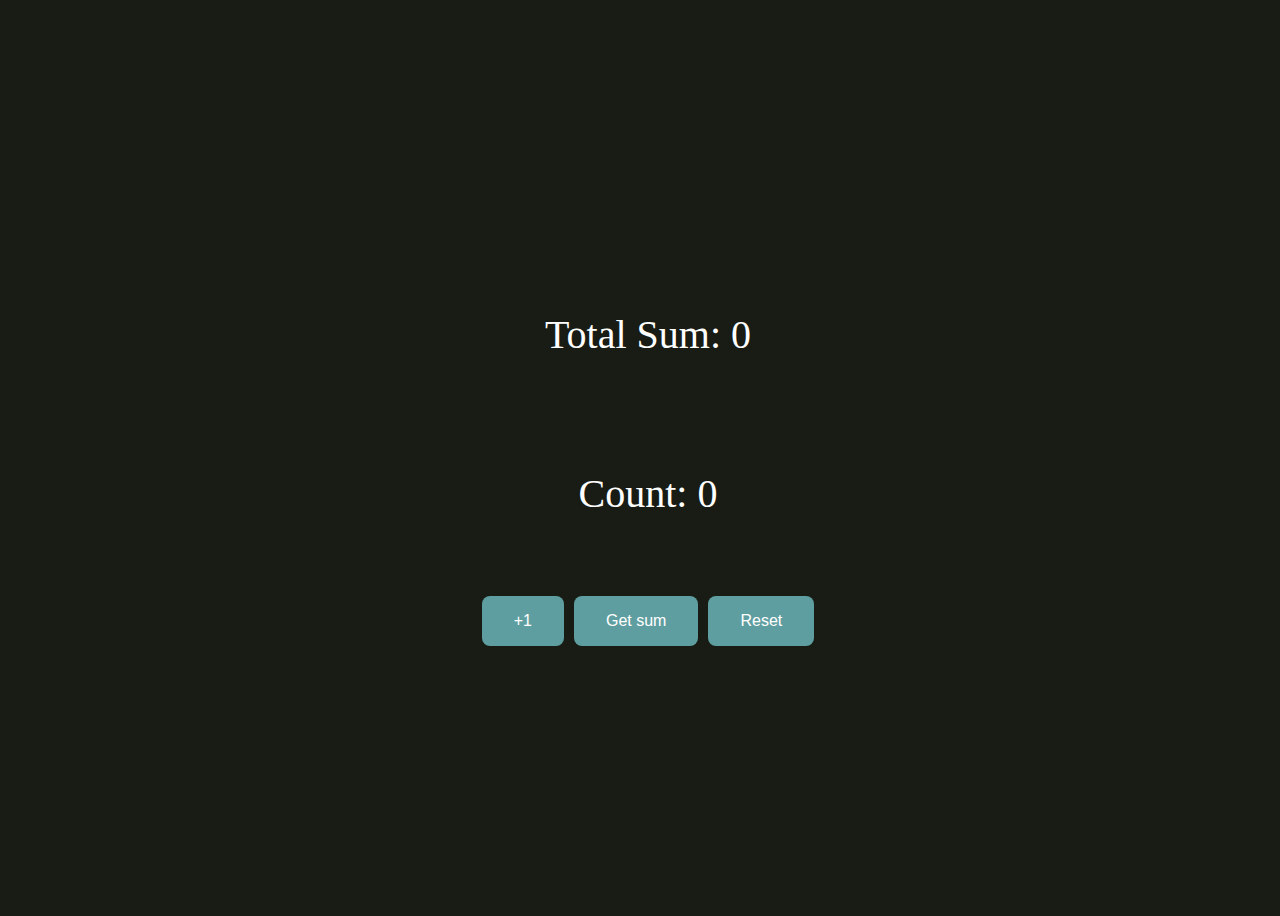
<file: dedicated-worker/index.html>
<!DOCTYPE html>
<html lang="en">
  <head>
    <meta charset="UTF-8" />
    <meta name="viewport" content="width=device-width, initial-scale=1.0" />
    <title>Dedicated Worker</title>
    <link rel="stylesheet" href="style.css" />
  </head>
  <body>
    <p>
      Total Sum:
      <span class="sum-ans">0</span>
    </p>
    <p>Count: <span class="count-ans">0</span></p>
    <div>
      <button class="increase">+1</button>
      <button class="get-sum">Get sum</button>
      <button class="reset">Reset</button>
    </div>
    <script src="./script.js"></script>
  </body>
</html>
</file>
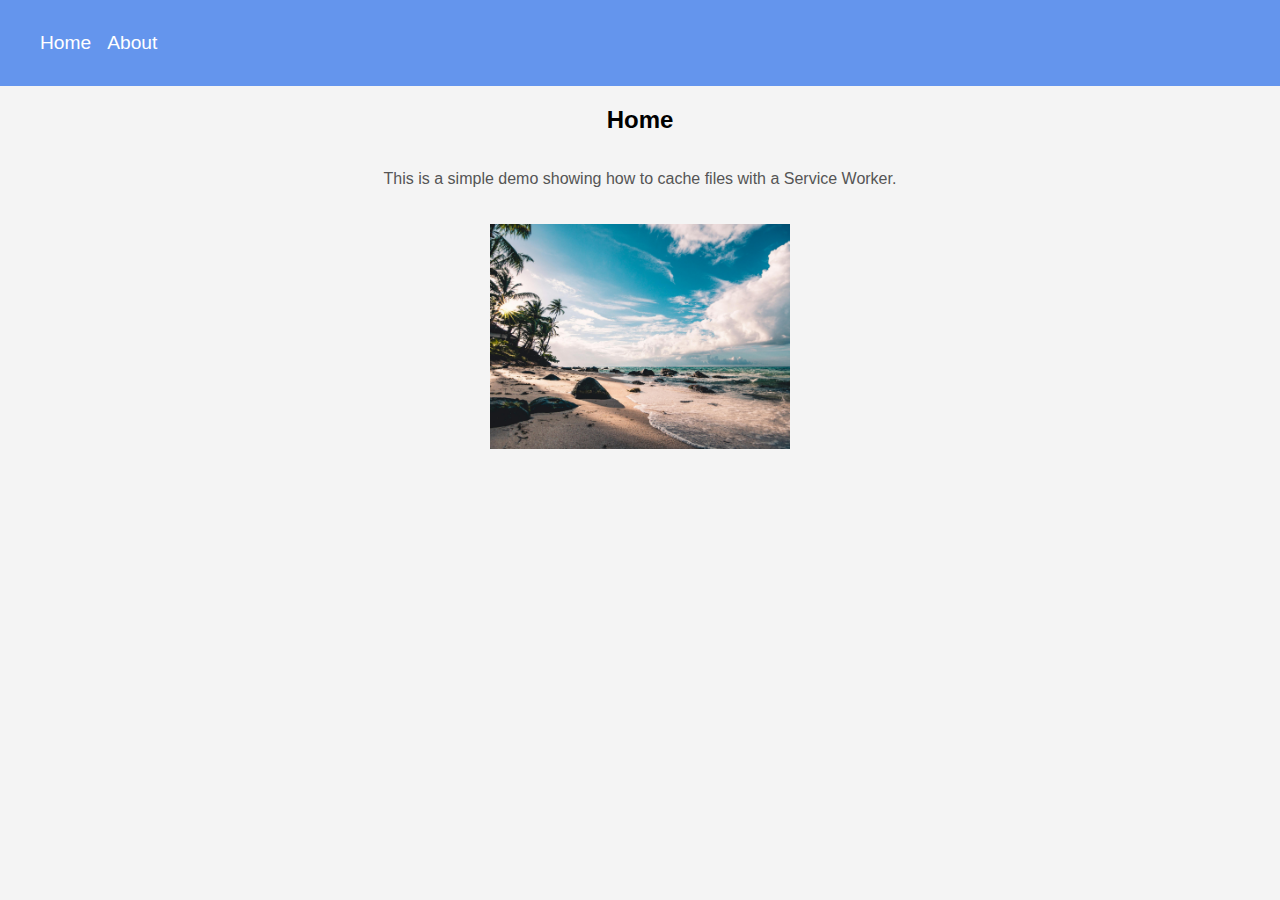
<file: service-worker/index.html>
<!DOCTYPE html>
<html lang="en">
  <head>
    <meta charset="UTF-8" />
    <meta name="viewport" content="width=device-width, initial-scale=1.0" />
    <title>Service Worker</title>
    <link rel="stylesheet" href="style.css" />
  </head>
  <body>
    <nav>
      <ul>
        <li>
          <a href="/service-worker">Home</a>
        </li>
        <li><a href="about.html">About</a></li>
      </ul>
    </nav>
    <h2>Home</h2>
    <p>
      This is a simple demo showing how to cache files with a Service Worker.
    </p>

    <img src="example.jpg" alt="Sample Image" id="image" />

    <script src="./script.js"></script>
  </body>
</html>
</file>
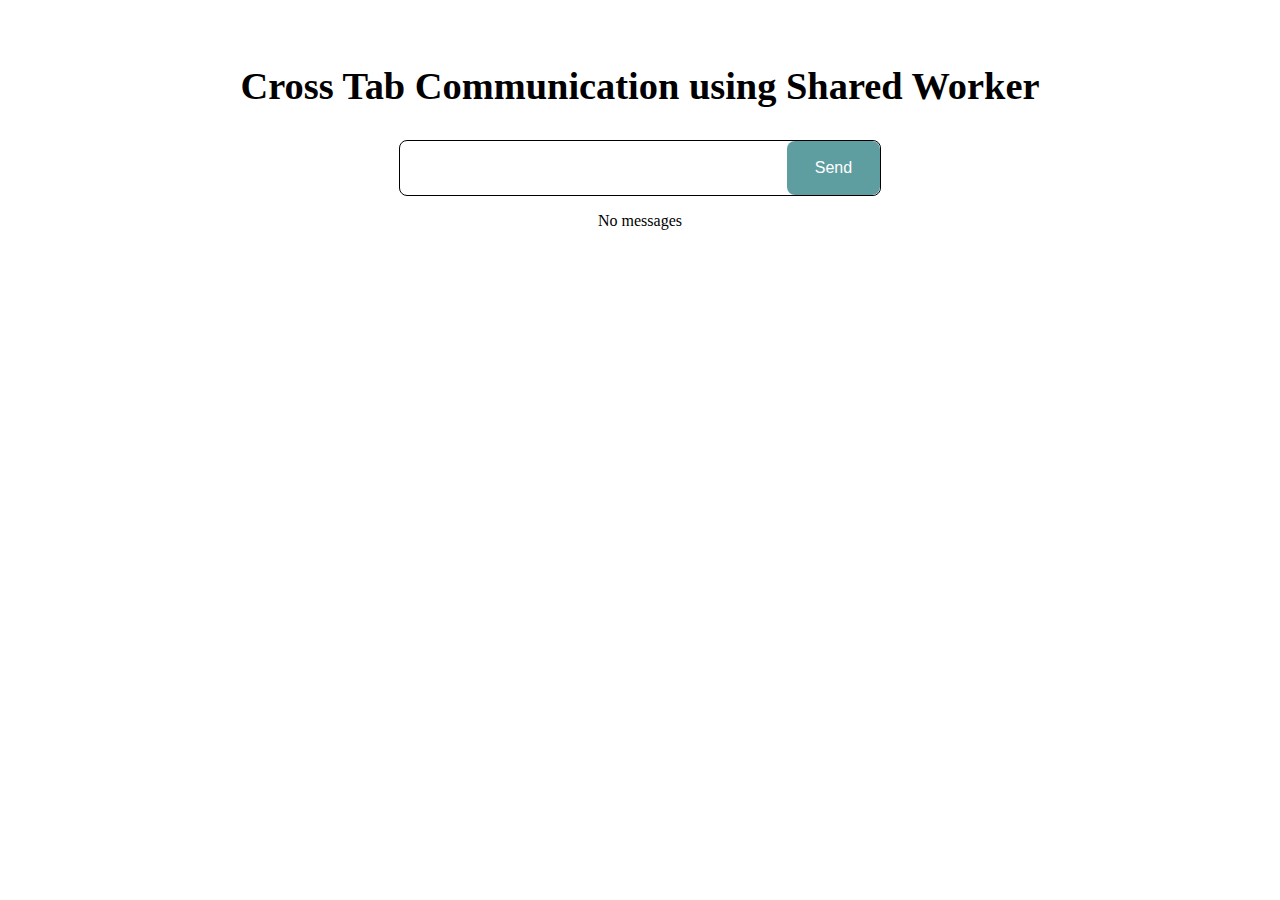
<file: shared-worker/index.html>
<!DOCTYPE html>
<html lang="en">
  <head>
    <meta charset="UTF-8" />
    <meta name="viewport" content="width=device-width, initial-scale=1.0" />
    <title>Shared Worker</title>
    <link rel="stylesheet" href="style.css" />
  </head>
  <body>
    <div class="container">
      <h2>Cross Tab Communication using Shared Worker</h2>
      <form id="messageForm">
        <input type="text" name="message" />
        <button type="submit" class="send-button">Send</button>
      </form>
      <p id="messagesPlaceholder">No messages</p>
      <ul id="messages" class="list-none grid"></ul>
    </div>
    <script src="./script.js"></script>
  </body>
</html>
</file>
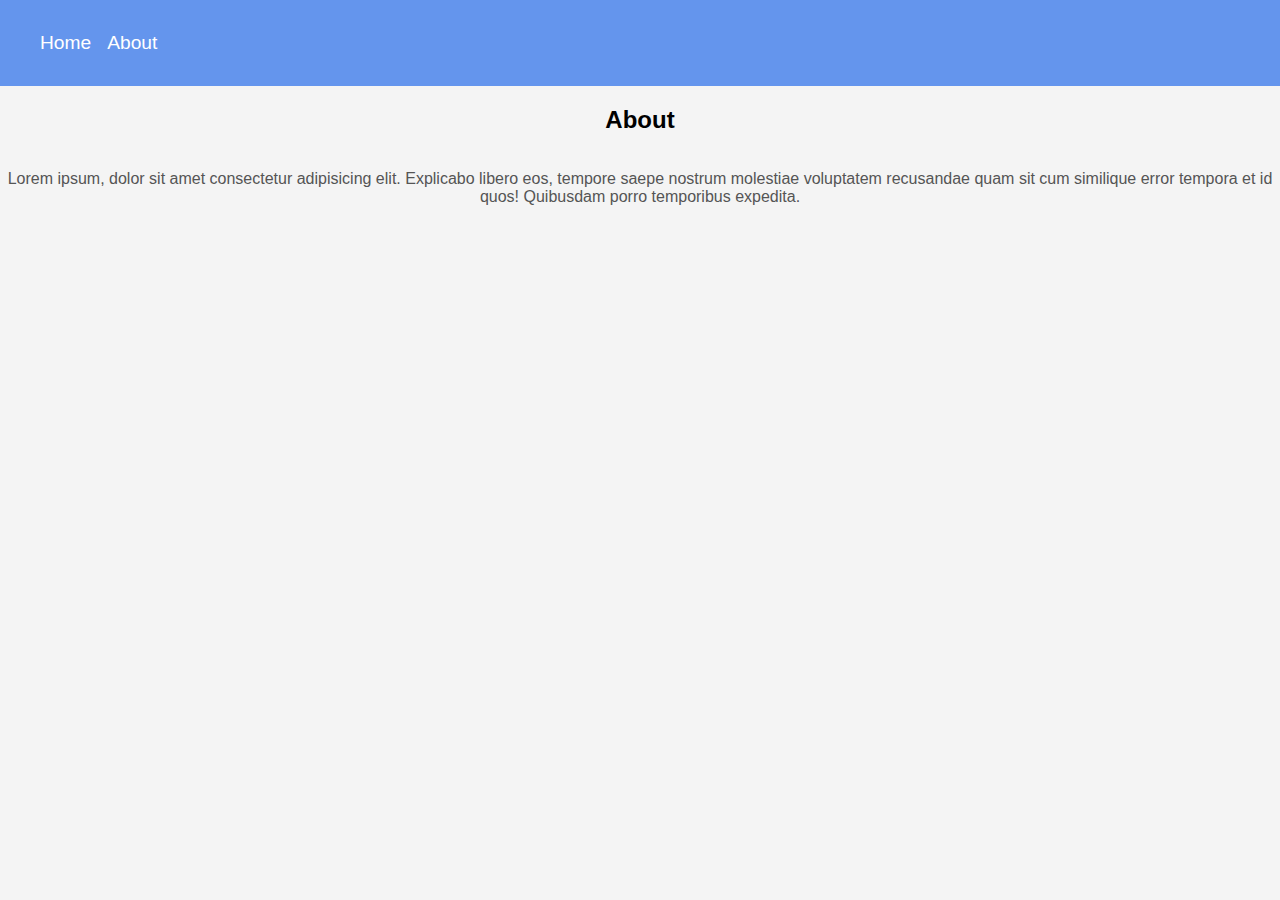
<file: service-worker/about.html>
<!DOCTYPE html>
<html lang="en">
  <head>
    <meta charset="UTF-8" />
    <meta name="viewport" content="width=device-width, initial-scale=1.0" />
    <title>Service Worker</title>
    <link rel="stylesheet" href="style.css" />
  </head>
  <body>
    <nav>
      <ul>
        <li>
          <a href="/service-worker">Home</a>
        </li>
        <li><a href="/service-worker/about.html">About</a></li>
      </ul>
    </nav>
    <h2>About</h2>
    <p>
      Lorem ipsum, dolor sit amet consectetur adipisicing elit. Explicabo libero
      eos, tempore saepe nostrum molestiae voluptatem recusandae quam sit cum
      similique error tempora et id quos! Quibusdam porro temporibus expedita.
    </p>
    <script src="./script.js"></script>
  </body>
</html>
</file>
<file: dedicated-worker/style.css>
body {
  width: 100vw;
  height: 100vh;
  background-color: #181c14;
  color: white;
  display: flex;
  justify-content: center;
  align-items: center;
  flex-direction: column;
  gap: 2rem;
  font-size: 2.5rem;
}

button {
  background-color: cadetblue;
  border: 0;
  padding: 1rem 2rem;
  color: white;
  font-size: 1rem;
  cursor: pointer;
  border-radius: 0.5rem;
}

button:hover {
  background-color: rgb(47, 86, 87);
}
</file>
<file: service-worker/style.css>
body {
  font-family: Arial, sans-serif;
  background-color: #f4f4f4;
  display: flex;
  flex-direction: column;
  align-items: center;
  height: 100vh;
  width: 100vw;
  margin: 0;
  box-sizing: border-box;
  text-align: center;
}

nav {
  width: 100%;
  background-color: cornflowerblue;
  padding: 1rem 0;
}
ul {
  display: flex;
  gap: 1rem;
  list-style: none;

  a {
    text-decoration: none;
    color: white;
    font-size: 1.2rem;
    &:hover {
      text-decoration: underline;
      text-underline-offset: 2px;
    }
  }
}

.container {
  text-align: center;
  background-color: white;
  padding: 20px;
  border-radius: 8px;
  box-shadow: 0 2px 10px rgba(0, 0, 0, 0.1);
}

h1 {
  color: #333;
}

p {
  color: #555;
}

img {
  max-width: 300px;
  margin-top: 20px;
}
</file>
<file: shared-worker/style.css>
body {
  box-sizing: border-box;
  margin: 0;
  padding: 0;
}

h2 {
  font-size: 2.4rem;
}

.container {
  width: 100vw;
  height: 50vh;
  display: flex;
  flex-direction: column;
  align-items: center;
  padding-top: 2rem;
}

#messageForm {
  display: flex;
  border: 1px solid;
  width: 30rem;
  border-radius: 0.5rem;
  overflow: hidden;
  min-height: 3rem;
  input {
    outline: 0;
    padding: 1rem 0.5rem;
    width: 80%;
    background: transparent;
    border: 0;
    font-size: 1.2rem;
  }
  button {
    outline: 0;
    width: 20%;
    background-color: cadetblue;
    color: white;
    border: 0;
    border-radius: 0.5rem;
    cursor: pointer;
    font-size: 1rem;
    &:hover {
      background-color: rgb(34, 89, 91);
    }
  }
}

ul {
  list-style: none;
  padding: 1rem;
  display: flex;
  flex-direction: column;
  gap: 1rem;
  justify-content: center;
  align-items: center;
  width: 80%;
  max-width: 30rem;
}

.message-bubble {
  padding: 0.7rem;
  min-width: 10rem;
  color: white;
}

.receiver {
  background-color: rgb(94, 153, 248);
  border-radius: 0 10px 10px 10px;
  margin-right: auto;
}

.sender {
  background-color: rgb(13, 172, 50);
  border-radius: 10px 0 10px 10px;
  margin-left: auto;
}
</file>
